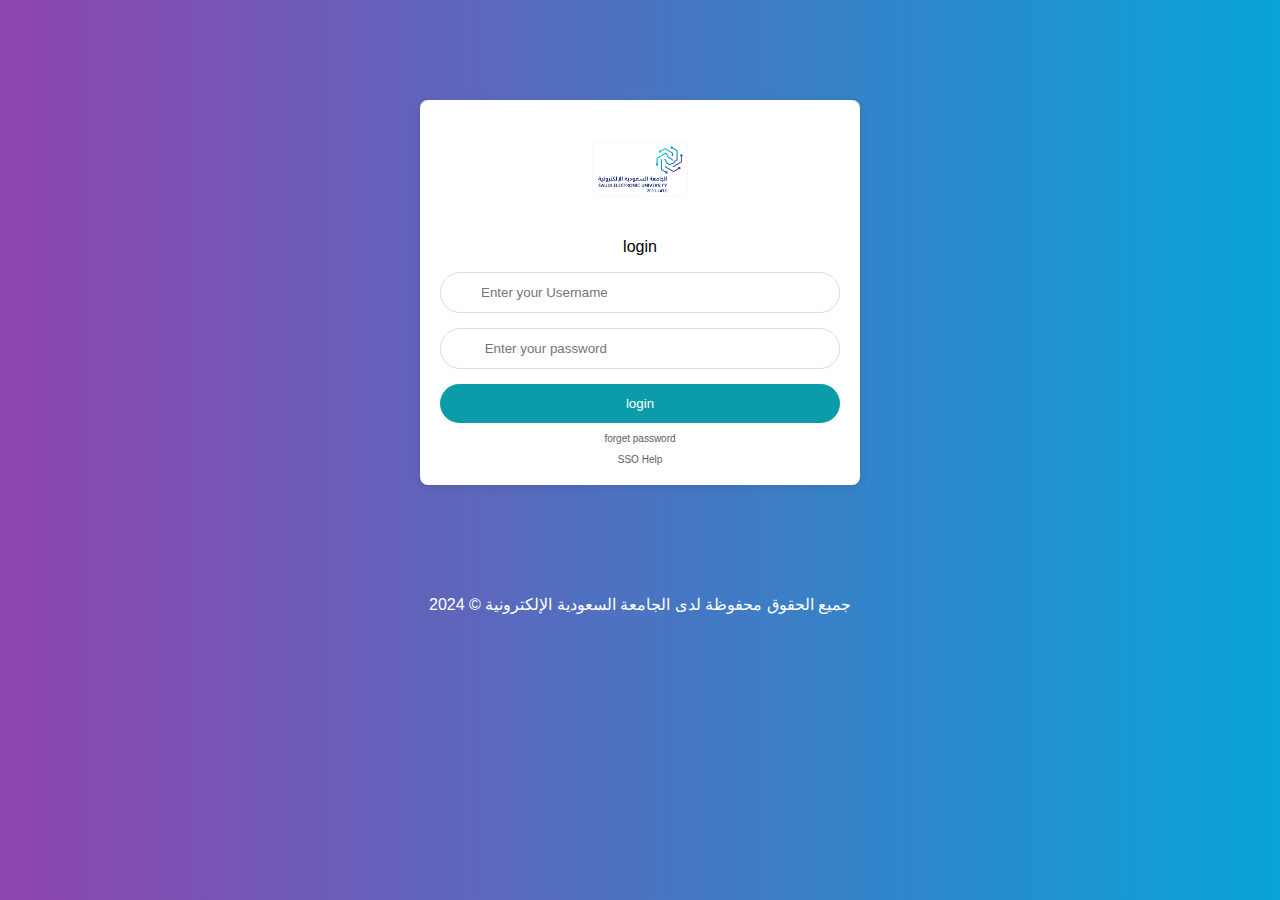
<file: index.html>
<!DOCTYPE html>
<html lang="en" dir="ltr">
<head>
  <meta charset="UTF-8">
  <meta name="viewport" content="width=device-width, initial-scale=1.0">
  <title>تسجيل الدخول - الجامعة السعودية الإلكترونية</title>
  <style>
    body {
      font-family: Arial, sans-serif;
      margin: 0;
      padding: 0;
      background: linear-gradient(90deg, #8e44ad, #08a3d7);
      color: black;
    }

    .container {
      max-width: 400px;
      margin: 100px auto;
      padding: 20px;
      background-color: #ffffff;
      border-radius: 8px;
      box-shadow: 0 2px 10px rgba(0, 0, 0, 0.1);
      text-align: center;
    }

    .header {
      display: flex;
      justify-content: space-between;
      align-items: center;
      padding: 10px 20px;
    }

    .header a {
      text-decoration: none;
      color: white;
      background-color: black;
      padding: 5px 10px;
      border-radius: 5px;
      font-size: 14px;
    }

    img {
      width: 100px;
      margin: 20px auto;
    }

    h1 {
      margin-bottom: 20px;

    }

    .input-container {
      position: relative;
      margin-bottom: 15px;
    }

    input[type="text"], input[type="password"] {
      width: 100%;
      padding: 12px;
      padding-left: 40px;
      border: 1px solid #ddd;
      border-radius: 20px;
      box-sizing: border-box;
    }

    .eye-icon {
      position: absolute;
      left: 10px;
      top: 50%;
      transform: translateY(-50%);
      cursor: pointer;
      font-size: 20px;
      display: none;
    }

    button {
      width: 100%;
      background-color: #0c9ca9;
      color: #fff;
      border: none;
      padding: 12px;
      border-radius: 70px;
      cursor: pointer;
    }

    button:hover {
      background-color: #0d4051;
    }

    .message {
      color: red;
      margin: 10px 0;
    }

    footer {
      text-align: center;
      margin-top: 20px;
      padding: 10px;
      color: #fff;
    }

    a {
      color: #5a5d5e;
      text-decoration: none;
      font-size: 10px;
      display: block;
      margin-top: 10px;
      cursor: pointer;
    }
  </style>
</head>
<body>

  <div class="container">
    <img src="logo.png" alt="شعار الجامعة السعودية الإلكترونية">
    <p>login</p>
    <div id="message" class="message"></div>
    <form id="loginForm" onsubmit="return login(event)">
      <div class="input-container">
        <input type="text" id="studentId" placeholder="Enter your Username" required>
      </div>

      <div class="input-container">
        <input type="password" id="password" placeholder=" Enter your password" required>
        <span class="eye-icon" id="eyeIcon" onclick="togglePasswordVisibility()"></span>
      </div>

      <button type="submit">login</button>
      
      <a href="#" onclick="showSupportMessage()">forget password</a>
      <a href="#" onclick="changePassword()">SSO Help</a>
    </form>
  </div>

  <footer>
    جميع الحقوق محفوظة لدى الجامعة السعودية الإلكترونية &copy; 2024
  </footer>

  <script>
    function togglePasswordVisibility() {
      const passwordInput = document.getElementById('password');
      const eyeIcon = document.getElementById('eyeIcon');
      if (passwordInput.type === "password") {
        passwordInput.type = "text";
        eyeIcon.style.display = "none";
      } else {
        passwordInput.type = "password";
        eyeIcon.style.display = "inline";
      }
    }

    document.getElementById('password').addEventListener('input', function() {
      const eyeIcon = document.getElementById('eyeIcon');
      if (this.value) {
        eyeIcon.style.display = "inline";
      } else {
        eyeIcon.style.display = "none";
      }
    });

    function login(event) {
      event.preventDefault();
      const studentId = document.getElementById('studentId').value.trim();
      const password = document.getElementById('password').value.trim();
      const messageDiv = document.getElementById('message');

      messageDiv.textContent = "";

      if (studentId === "469191926" && password === "333") {
        window.location.href = "students.html";
      } else if (studentId === "469116296" && password === "1045689807") {
        window.location.href = "students.html";
      } else {
        messageDiv.textContent = "خطأ: الرقم الجامعي أو كلمة المرور غير صحيحة.";
      }
    }

    function showSupportMessage() {
      alert("يرجى التواصل مع الدعم الفني للحصول على المساعدة في استعادة كلمة المرور.");
    }

    function changePassword() {
      alert("سيتم توجيهك إلى صفحة تغيير كلمة المرور.");
      window.location.href = "changepass.html";
    }
  </script>
</body>
</html>
</file>
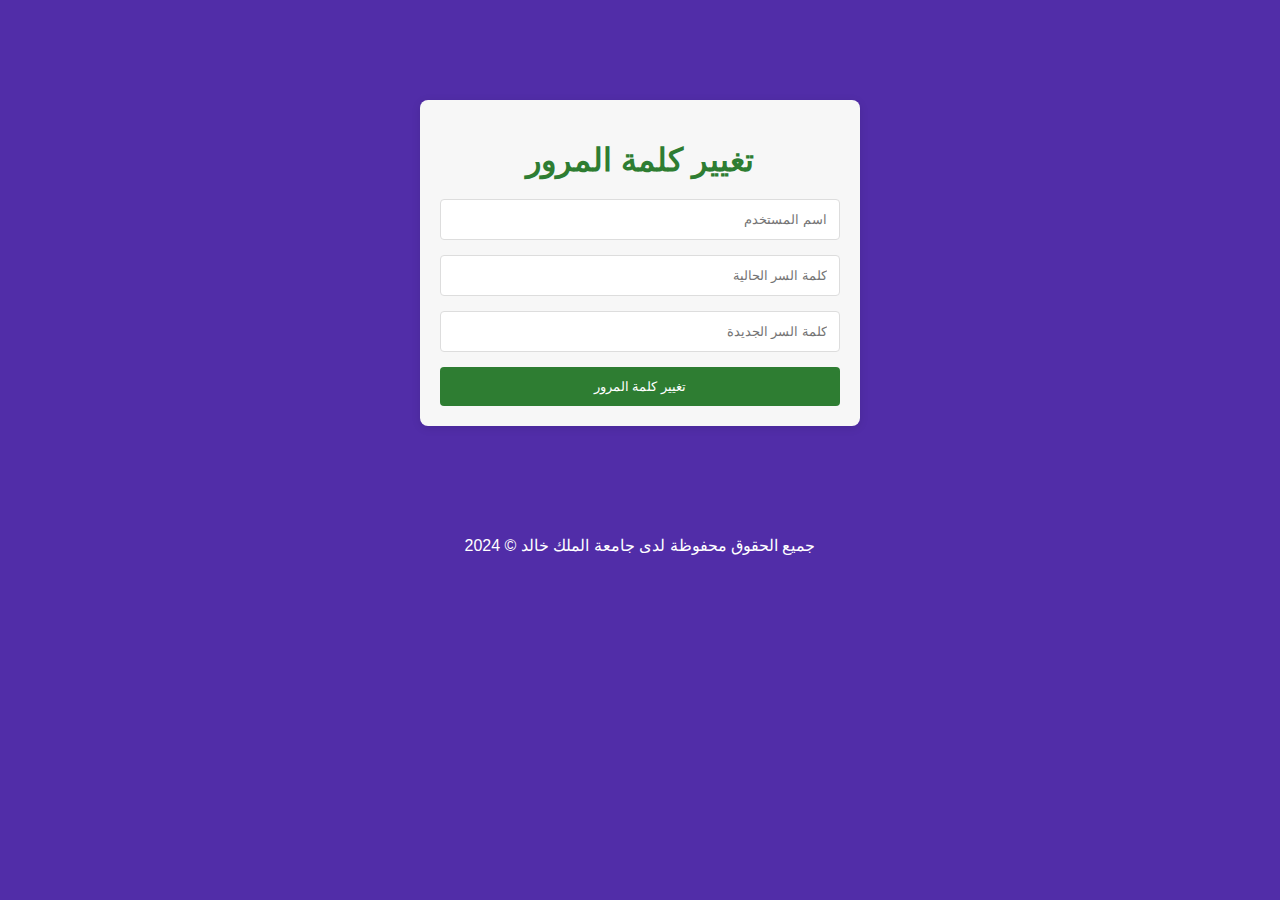
<file: changepass.html>
<!DOCTYPE html>
<html lang="ar" dir="rtl">
<head>
  <meta charset="UTF-8">
  <meta name="viewport" content="width=device-width, initial-scale=1.0">
  <title>تغيير كلمة المرور - جامعة الملك خالد</title>
  <style>
    body {
      font-family: Arial, sans-serif;
      margin: 0;
      padding: 0;
      background-color: #512da8;
    }

    .container {
      max-width: 400px;
      margin: 100px auto;
      padding: 20px;
      background-color: #f7f7f7;
      border-radius: 8px;
      box-shadow: 0 2px 10px rgba(0, 0, 0, 0.1);
      text-align: center;
    }

    h1 {
      color: #2e7d32;
      margin-bottom: 20px;
    }

    .input-container {
      position: relative;
      margin-bottom: 15px;
    }

    input[type="text"], input[type="password"] {
      width: 100%;
      padding: 12px;
      border: 1px solid #ddd;
      border-radius: 4px;
      box-sizing: border-box;
    }

    .eye-icon {
      position: absolute;
      left: 10px;
      top: 50%;
      transform: translateY(-50%);
      cursor: pointer;
      font-size: 20px;
      display: none; /* إخفاء أيقونة العين افتراضيًا */
    }

    button {
      width: 100%;
      background-color: #2e7d32;
      color: #fff;
      border: none;
      padding: 12px;
      border-radius: 4px;
      cursor: pointer;
    }

    button:hover {
      background-color: #1b5e20;
    }

    .message {
      color: red;
      margin: 10px 0;
    }

    footer {
      text-align: center;
      margin-top: 20px;
      padding: 10px;
      color: #fff;
    }
  </style>
</head>
<body>
  <div class="container">
    <h1>تغيير كلمة المرور</h1>
    <div id="message" class="message"></div>
    <form id="changePasswordForm" onsubmit="return changePassword(event)">
      <div class="input-container">
        <input type="text" id="studentId" placeholder="اسم المستخدم" required>
      </div>

      <div class="input-container">
        <input type="password" id="currentPassword" placeholder="كلمة السر الحالية" required>
        <span class="eye-icon" id="currentEyeIcon" onclick="toggleCurrentPasswordVisibility()">👁️</span>
      </div>

      <div class="input-container">
        <input type="password" id="newPassword" placeholder="كلمة السر الجديدة" required>
        <span class="eye-icon" id="newEyeIcon" onclick="toggleNewPasswordVisibility()">👁️</span>
      </div>

      <button type="submit">تغيير كلمة المرور</button>
    </form>
  </div>

  <footer>
    جميع الحقوق محفوظة لدى جامعة الملك خالد &copy; 2024
  </footer>

  <script>
    function toggleCurrentPasswordVisibility() {
      const passwordInput = document.getElementById('currentPassword');
      const eyeIcon = document.getElementById('currentEyeIcon');
      passwordInput.type = passwordInput.type === "password" ? "text" : "password";
      eyeIcon.style.display = passwordInput.type === "password" ? "inline" : "none";
    }

    function toggleNewPasswordVisibility() {
      const passwordInput = document.getElementById('newPassword');
      const eyeIcon = document.getElementById('newEyeIcon');
      passwordInput.type = passwordInput.type === "password" ? "text" : "password";
      eyeIcon.style.display = passwordInput.type === "password" ? "inline" : "none";
    }

    function changePassword(event) {
      event.preventDefault();
      const studentId = document.getElementById('studentId').value.trim();
      const currentPassword = document.getElementById('currentPassword').value.trim();
      const newPassword = document.getElementById('newPassword').value.trim();
      const messageDiv = document.getElementById('message');

      messageDiv.textContent = "";

      // استرجاع كلمة المرور المخزنة
      const storedPassword = localStorage.getItem(studentId);

      if (!studentId || !currentPassword || !newPassword) {
        messageDiv.textContent = "يرجى ملء جميع الحقول.";
        return false;
      }

      // التحقق من صحة كلمة المرور الحالية
      if (storedPassword && currentPassword === storedPassword) {
        // تحديث كلمة المرور الجديدة
        localStorage.setItem(studentId, newPassword);
        messageDiv.textContent = "تم تغيير كلمة المرور بنجاح.";
        messageDiv.style.color = "green";
      } else {
        messageDiv.textContent = "خطأ: كلمة السر الحالية غير صحيحة.";
      }
    }
  </script>
</body>
</html>
</file>
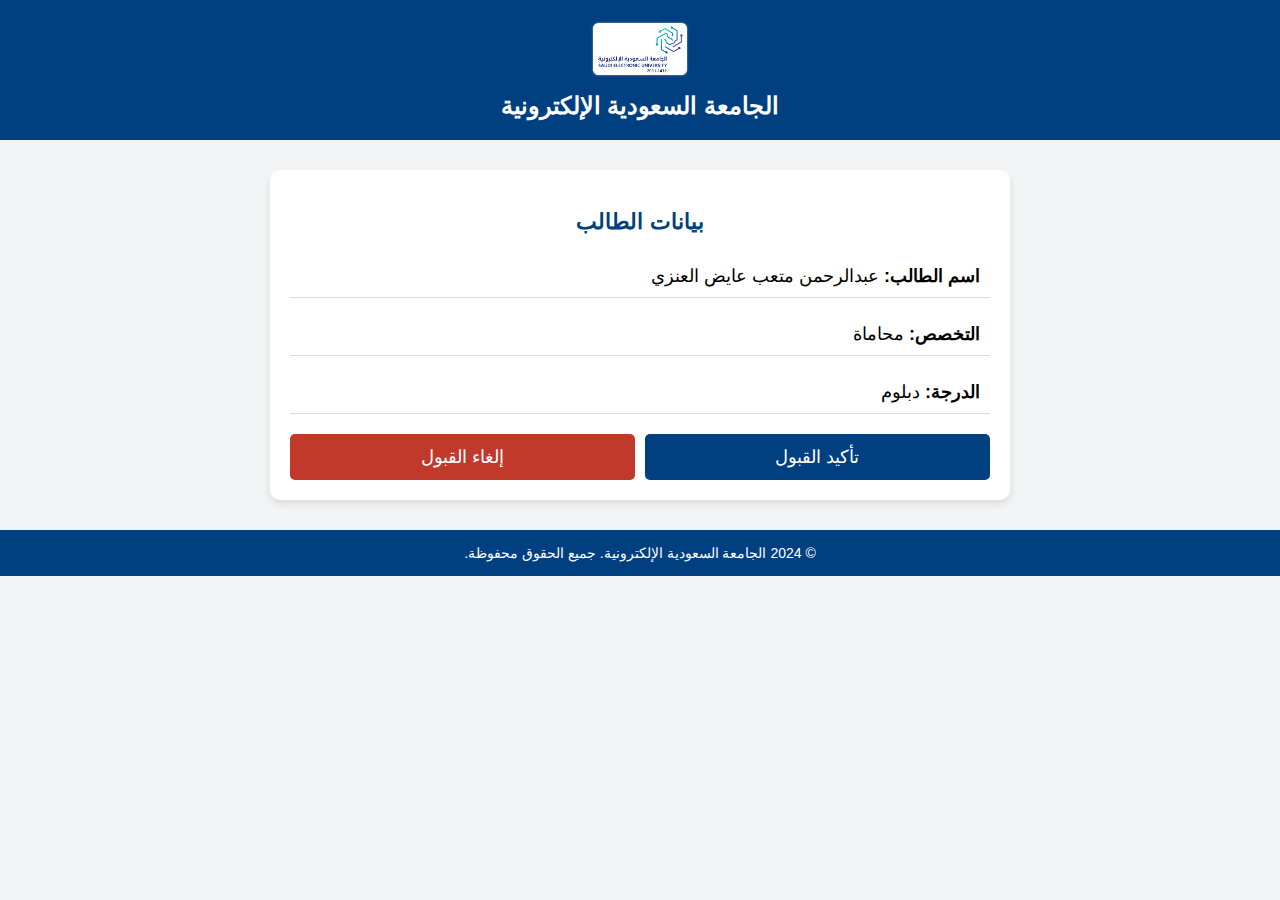
<file: student.html>
<!DOCTYPE html>
<html lang="ar">
<head>
    <meta charset="UTF-8">
    <meta name="viewport" content="width=device-width, initial-scale=1.0">
    <title>الجامعة السعودية الإلكترونية - بوابة الطالب</title>
    <link rel="stylesheet" href="styles.css">
</head>
<body>
    <div class="header">
        <div class="logo">
            <img src="logo.png" alt="شعار الجامعة">
        </div>
        <h1>الجامعة السعودية الإلكترونية</h1>
    </div>

    <div class="container">
        <h2>بيانات الطالب</h2>
        <div class="info">
            <strong>اسم الطالب:</strong> <span id="studentName">عبدالرحمن متعب عايض العنزي</span>
        </div>
        <div class="info">
            <strong>التخصص:</strong> <span id="studentMajor">محاماة</span>
        </div>
        <div class="info">
            <strong>الدرجة:</strong> <span id="degree">دبلوم</span>
        </div>
        <div class="button-group">
            <button class="button" id="acceptButton">تأكيد القبول</button>
            <button class="button cancel-button" id="cancelButton">إلغاء القبول</button>
        </div>
    </div>

    <footer class="footer">
        &copy; 2024 الجامعة السعودية الإلكترونية. جميع الحقوق محفوظة.
    </footer>

    <script>
        document.getElementById('acceptButton').onclick = function() {
            window.location.href = 'payments.html';

        };

        document.getElementById('cancelButton').onclick = function() {
            alert('تم إلغاء قبول الطالب');
        };
    </script>
</body>
</html>
</file>
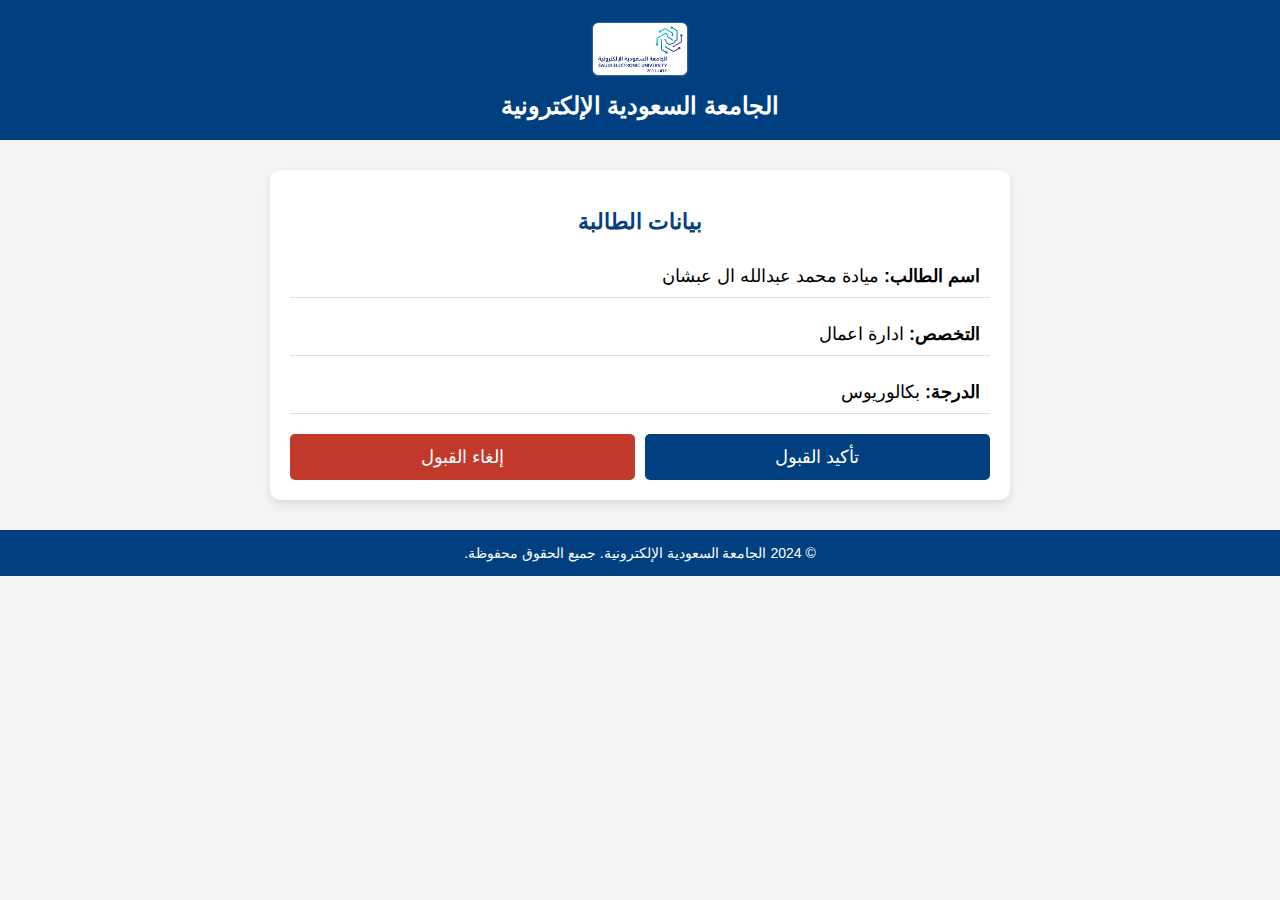
<file: students.html>
<!DOCTYPE html>
<html lang="ar">
<head>
    <meta charset="UTF-8">
    <meta name="viewport" content="width=device-width, initial-scale=1.0">
    <title>الجامعة السعودية الإلكترونية - بوابة الطالب</title>
    <link rel="stylesheet" href="styles.css">
</head>
<body>
    <div class="header">
        <div class="logo">
            <img src="logo.png" alt="شعار الجامعة">
        </div>
        <h1>الجامعة السعودية الإلكترونية</h1>
    </div>

    <div class="container">
        <h2>بيانات الطالبة</h2>
        <div class="info">
            <strong>اسم الطالب:</strong> <span id="studentName">ميادة محمد عبدالله ال عبشان</span>
        </div>
        <div class="info">
            <strong>التخصص:</strong> <span id="studentMajor">ادارة اعمال</span>
        </div>
        <div class="info">
            <strong>الدرجة:</strong> <span id="degree">بكالوريوس</span>
        </div>
        <div class="button-group">
            <button class="button" id="acceptButton">تأكيد القبول</button>
            <button class="button cancel-button" id="cancelButton">إلغاء القبول</button>
        </div>
    </div>

    <footer class="footer">
        &copy; 2024 الجامعة السعودية الإلكترونية. جميع الحقوق محفوظة.
    </footer>

    <script>
        document.getElementById('acceptButton').onclick = function() {
            window.location.href = 'payment.html';

        };

        document.getElementById('cancelButton').onclick = function() {
            alert('تم إلغاء قبول الطالب');
        };
    </script>
</body>
</html>
</file>
<file: styles.css>
body {
    font-family: Arial, sans-serif;
    background-color: #f3f4f6;
    margin: 0;
    padding: 0;
    direction: rtl;
}

.header {
    background-color: #004080;
    color: #ffffff;
    text-align: center;
    padding: 20px 0;
}

.header .logo img {
    width: 100px;
}

.header h1 {
    margin: 10px 0 0;
    font-size: 24px;
}

.container {
    max-width: 700px;
    margin: 30px auto;
    background: #ffffff;
    padding: 20px;
    border-radius: 10px;
    box-shadow: 0 4px 8px rgba(0, 0, 0, 0.1);
    text-align: right;
}

h2 {
    text-align: center;
    color: #004080;
    font-size: 22px;
    margin-bottom: 20px;
}

.info {
    margin: 15px 0;
    padding: 10px;
    border-bottom: 1px solid #ddd;
    font-size: 18px;
}

.button-group {
    display: flex;
    gap: 10px;
    margin-top: 20px;
}

.button {
    display: inline-block;
    flex: 1;
    padding: 12px;
    background-color: #004080;
    color: #ffffff;
    text-align: center;
    border: none;
    border-radius: 5px;
    font-size: 18px;
    cursor: pointer;
}

.button:hover {
    background-color: #003060;
}

.cancel-button {
    background-color: #c0392b;
}

.cancel-button:hover {
    background-color: #a93226;
}

.footer {
    text-align: center;
    padding: 15px 0;
    background-color: #004080;
    color: #ffffff;
    font-size: 14px;
    position: relative;
    bottom: 0;
    width: 100%;
}
.form-group {
    margin-bottom: 15px;
}

.form-group label {
    font-size: 16px;
    font-weight: bold;
    display: block;
    margin-bottom: 5px;
}

.form-group input {
    width: 100%;
    padding: 10px;
    font-size: 16px;
    border: 1px solid #ccc;
    border-radius: 5px;
}

.form-group input[readonly] {
    background-color: #f0f0f0;
}

.form-group input[type="tel"], 
.form-group input[type="email"] {
    padding-right: 20px;
}
</file>
